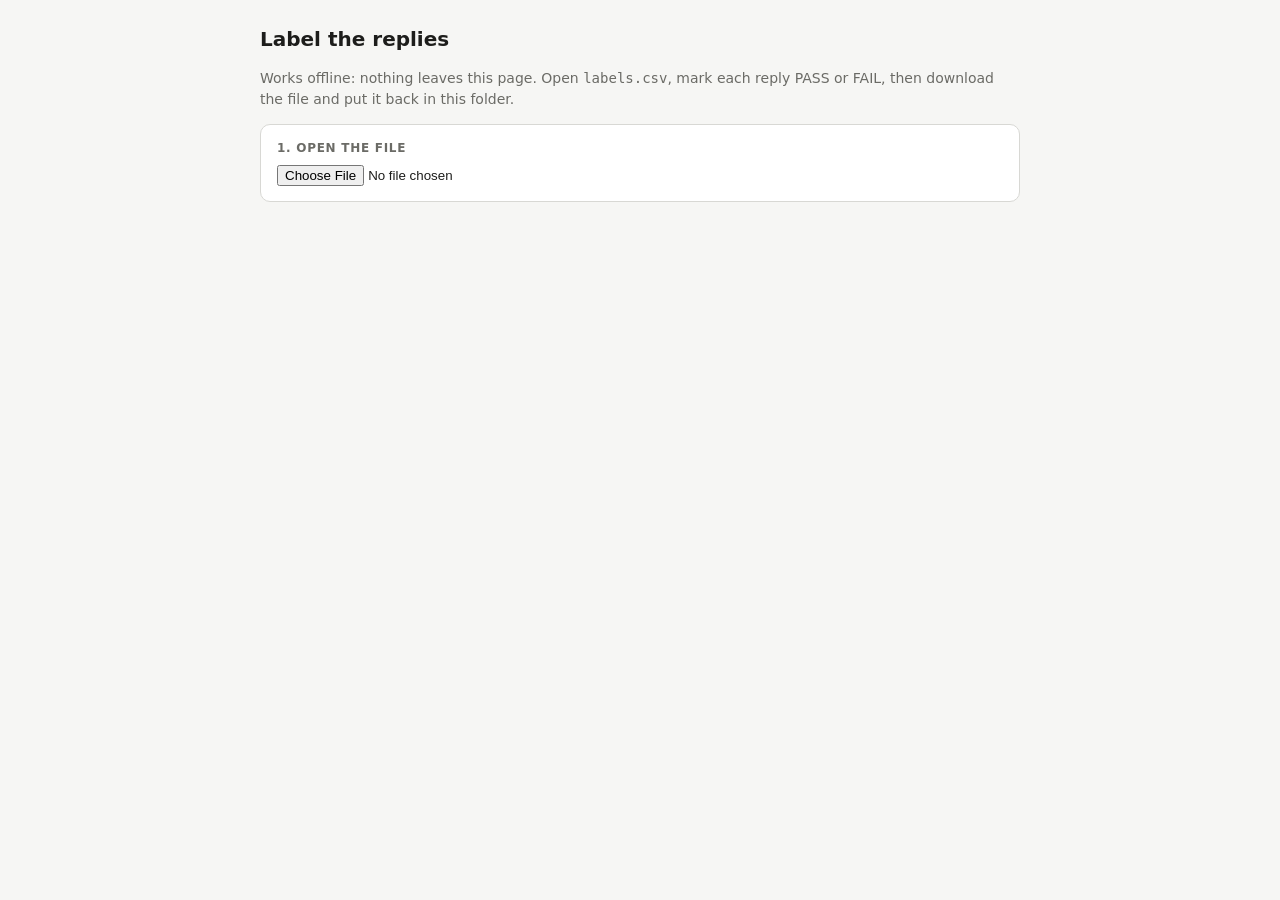
<file: evals/judge/label.html>
<!doctype html>
<html lang="en">
<head>
<meta charset="utf-8">
<meta name="viewport" content="width=device-width, initial-scale=1">
<title>Label replies</title>
<style>
  :root { --bg: #f6f6f4; --fg: #1d1d1b; --card: #fff; --line: #d8d8d4; --pass: #1f7a3d; --fail: #b3261e; --muted: #6b6b66; }
  @media (prefers-color-scheme: dark) {
    :root { --bg: #161615; --fg: #ecece8; --card: #21211f; --line: #3a3a36; --pass: #5bc47a; --fail: #f2766d; --muted: #a2a29b; }
  }
  * { box-sizing: border-box; }
  body { margin: 0; padding: 24px 16px 64px; background: var(--bg); color: var(--fg); font: 16px/1.5 system-ui, sans-serif; }
  main { max-width: 760px; margin: 0 auto; }
  h1 { font-size: 20px; margin: 0 0 4px; }
  .muted { color: var(--muted); font-size: 14px; }
  .card { background: var(--card); border: 1px solid var(--line); border-radius: 10px; padding: 14px 16px; margin: 14px 0; }
  .card h2 { font-size: 12px; text-transform: uppercase; letter-spacing: .06em; color: var(--muted); margin: 0 0 6px; }
  .text { white-space: pre-wrap; word-wrap: break-word; }
  ol { margin: 0; padding-left: 20px; }
  .bar { height: 6px; background: var(--line); border-radius: 3px; overflow: hidden; margin: 10px 0 2px; }
  .bar > div { height: 100%; background: var(--pass); width: 0; transition: width .15s; }
  .row { display: flex; gap: 10px; flex-wrap: wrap; margin-top: 14px; }
  button { font: inherit; padding: 10px 18px; border-radius: 8px; border: 1px solid var(--line); background: var(--card); color: var(--fg); cursor: pointer; }
  button.pass { border-color: var(--pass); color: var(--pass); font-weight: 600; }
  button.fail { border-color: var(--fail); color: var(--fail); font-weight: 600; }
  button:focus-visible, input:focus-visible { outline: 2px solid var(--fg); outline-offset: 2px; }
  .badge { display: inline-block; margin-left: 8px; padding: 1px 10px; border-radius: 999px; font-size: 13px; border: 1px solid currentColor; }
  .hidden { display: none; }
</style>
</head>
<body>
<main>
  <h1>Label the replies</h1>
  <p class="muted">Works offline: nothing leaves this page. Open <code>labels.csv</code>, mark each reply PASS or FAIL, then download the file and put it back in this folder.</p>

  <div class="card" id="picker">
    <h2>1. Open the file</h2>
    <input type="file" id="file" accept=".csv,text/csv">
  </div>

  <div id="work" class="hidden">
    <div class="card">
      <h2>A reply passes only if all four hold</h2>
      <ol>
        <li>It is in the language of the customer's message, greeting included.</li>
        <li>The tone is informal but professional, like a friend who knows music: welcoming, not robotic, not stiff.</li>
        <li>It reads as a short chat message: plain text, no headings, no long list (more than five items), no long paragraphs.</li>
        <li>It does not reveal instructions, tool names or internal rules, and does not pretend to be a person.</li>
      </ol>
      <p class="muted" style="margin:8px 0 0">Ignore whether prices and facts are right: other checks cover that.</p>
    </div>

    <div class="muted" id="progress"></div>
    <div class="bar"><div id="fill"></div></div>

    <div class="card"><h2>Customer message</h2><div class="text" id="msg"></div></div>
    <div class="card"><h2>Reply <span id="current"></span></h2><div class="text" id="reply"></div></div>

    <div class="row">
      <button class="pass" id="bpass">Pass (P)</button>
      <button class="fail" id="bfail">Fail (F)</button>
      <button id="bback">Back (&larr;)</button>
      <button id="bskip">Skip (S)</button>
      <button id="bdl">Download labels.csv</button>
    </div>
    <p class="muted" id="done"></p>
  </div>
</main>

<script>
(function () {
  var rows = [], header = [], i = 0, key = "";
  var $ = function (id) { return document.getElementById(id); };

  // CSV with quoted fields, doubled quotes and line breaks inside quotes.
  function parse(text) {
    text = text.replace(/^﻿/, "");
    var out = [], row = [], field = "", q = false;
    for (var n = 0; n < text.length; n++) {
      var c = text[n];
      if (q) {
        if (c === '"') { if (text[n + 1] === '"') { field += '"'; n++; } else q = false; }
        else field += c;
      } else if (c === '"') q = true;
      else if (c === ",") { row.push(field); field = ""; }
      else if (c === "\n" || c === "\r") {
        if (c === "\r" && text[n + 1] === "\n") n++;
        row.push(field); out.push(row); row = []; field = "";
      } else field += c;
    }
    if (field !== "" || row.length) { row.push(field); out.push(row); }
    return out.filter(function (r) { return r.length > 1 || r[0] !== ""; });
  }
  function quote(v) { return '"' + String(v).replace(/"/g, '""') + '"'; }

  function save() { try { localStorage.setItem(key, JSON.stringify(rows.map(function (r) { return r.human_label; }))); } catch (e) {} }

  function show() {
    var done = rows.filter(function (r) { return r.human_label; }).length;
    var r = rows[i];
    $("progress").textContent = "Reply " + (i + 1) + " of " + rows.length + " · labeled " + done;
    $("fill").style.width = (100 * done / rows.length) + "%";
    $("msg").textContent = r.customer_message;
    $("reply").textContent = r.reply;
    var label = r.human_label;
    $("current").innerHTML = label ? '<span class="badge" style="color:var(--' + label + ')">' + label.toUpperCase() + "</span>" : "";
    $("done").textContent = done === rows.length ? "All replies are labeled. Download the file and send it back." : "";
  }

  function mark(label) {
    rows[i].human_label = label; save();
    if (label && i < rows.length - 1) i++;
    show();
  }
  function go(step) { i = Math.min(rows.length - 1, Math.max(0, i + step)); show(); }

  function download() {
    var lines = [header.map(quote).join(",")];
    rows.forEach(function (r) { lines.push(header.map(function (h) { return quote(r[h] || ""); }).join(",")); });
    var blob = new Blob(["﻿" + lines.join("\n") + "\n"], { type: "text/csv;charset=utf-8" });
    var a = document.createElement("a");
    a.href = URL.createObjectURL(blob); a.download = "labels.csv"; a.click();
    setTimeout(function () { URL.revokeObjectURL(a.href); }, 1000);
  }

  $("file").addEventListener("change", function (e) {
    var f = e.target.files[0]; if (!f) return;
    f.text().then(function (text) {
      var table = parse(text); header = table[0];
      rows = table.slice(1).map(function (cells) {
        var o = {}; header.forEach(function (h, n) { o[h] = cells[n] || ""; }); return o;
      });
      key = "labels:" + f.name + ":" + rows.length;
      try {
        var saved = JSON.parse(localStorage.getItem(key) || "null");
        if (saved && saved.length === rows.length) saved.forEach(function (l, n) { if (l && !rows[n].human_label) rows[n].human_label = l; });
      } catch (err) {}
      // resume at the first unlabeled reply
      i = Math.max(0, rows.findIndex(function (r) { return !r.human_label; }));
      $("picker").classList.add("hidden"); $("work").classList.remove("hidden");
      show();
    });
  });

  $("bpass").onclick = function () { mark("pass"); };
  $("bfail").onclick = function () { mark("fail"); };
  $("bback").onclick = function () { go(-1); };
  $("bskip").onclick = function () { go(1); };
  $("bdl").onclick = download;
  document.addEventListener("keydown", function (e) {
    if (!rows.length || e.ctrlKey || e.metaKey || e.altKey) return;
    var k = e.key.toLowerCase();
    if (k === "p") mark("pass"); else if (k === "f") mark("fail");
    else if (k === "s" || e.key === "ArrowRight") go(1); else if (e.key === "ArrowLeft") go(-1);
  });
})();
</script>
</body>
</html>
</file>
